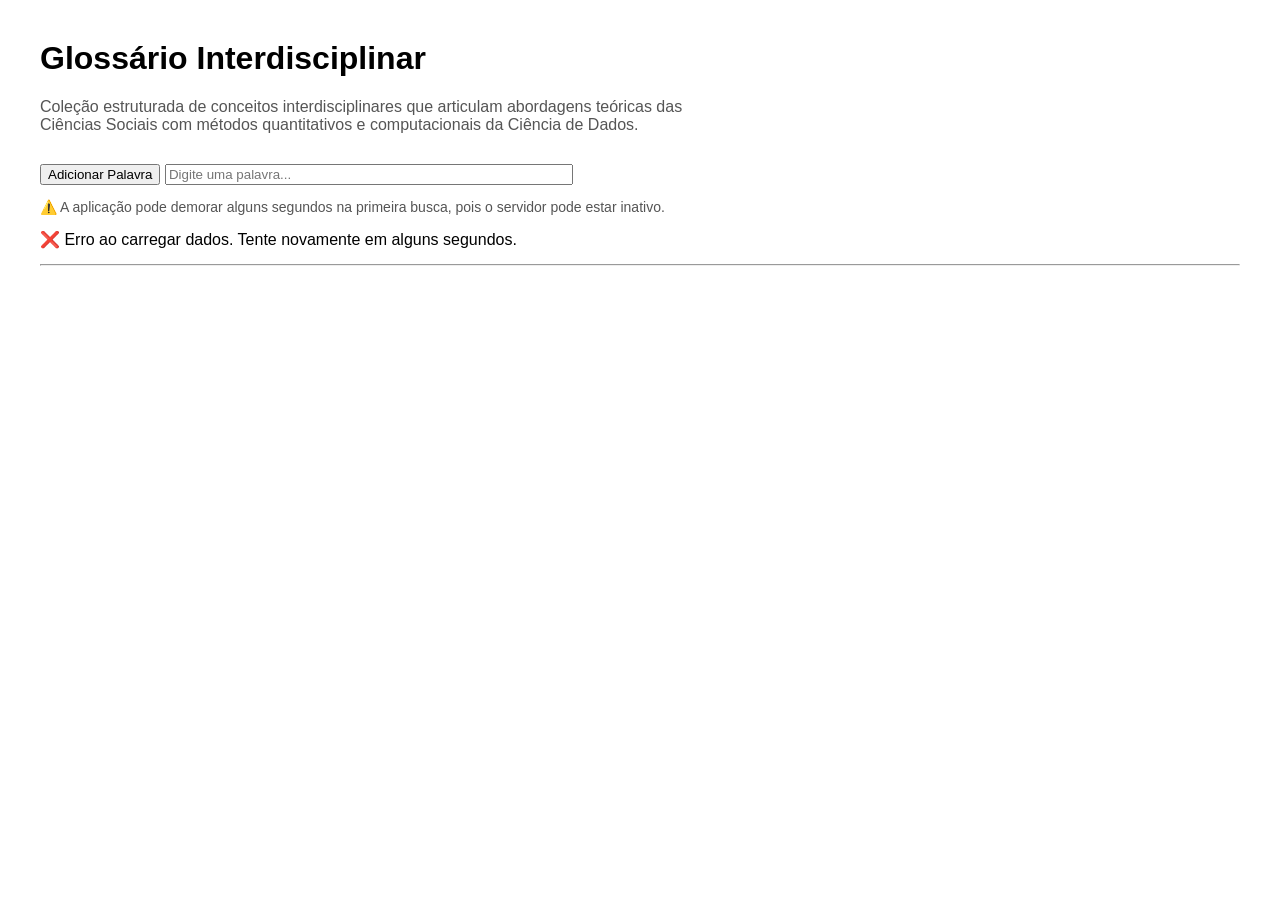
<file: docs/index.html>
<!DOCTYPE html>
<html>
    <head>
        <meta charset="UTF-8">
        <title>Glossário NEV</title>
        <link rel="stylesheet" href="style.css">
        <link rel="icon" href="images/favicon.ico">
    </head>

    <body>

        <h1>Glossário Interdisciplinar</h1>

        <p class="descricao-glossario">
        Coleção estruturada de conceitos interdisciplinares que articulam abordagens teóricas das Ciências Sociais com métodos quantitativos e computacionais da Ciência de Dados.
        </p>

        <button onclick="abrirFormulario()">Adicionar Palavra</button>

        <div id="modal" class="modal hidden">

            <div class="modal-content">
          
              <span class="close" onclick="fecharFormulario()">&times;</span>          
              <h2 id="modal-title">Novo termo</h2>          
              <input id="WORD" placeholder="Palavra"><br>
              <input id="AREA_PRIMARY" placeholder="Área"><br>
              <input id="SUBAREA_PRIMARY" placeholder="Subárea"><br>
              <input id="CONCEPT_TYPE" placeholder="Tipo de conceito"><br>
              <textarea id="DESCRIPTION_GENERAL" placeholder="Descrição geral"></textarea><br>
              <textarea id="DESCRIPTION_SOCIAL_SCIENCES" placeholder="Ciências Sociais"></textarea><br>
              <textarea id="DESCRIPTION_DATA_SCIENCE" placeholder="Ciência de Dados"></textarea><br>
              <textarea id="CROSS_AREA_RELATION" placeholder="Relação entre áreas"></textarea><br>
              <textarea id="DATA_OPERATIONALIZATION" placeholder="Operacionalização em dados"></textarea><br>
              <textarea id="EXAMPLES" placeholder="Exemplos"></textarea><br>
              <input id="RELATED_TERMS" placeholder="Termos relacionados"><br>
              <input id="REFERENCES_SOURCE" placeholder="Referências"><br>
          
              <button onclick="salvarTermo()">Salvar</button>
            </div>
          
          </div>

        
        <input 
            id="search"
            type="text"
            placeholder="Digite uma palavra..."
            oninput="buscarSugestoes()"
        />
        <div id="suggestions"></div>

        <!-- ✅ AVISO + LOADING -->

        <p class="info-api">
        ⚠️ A aplicação pode demorar alguns segundos na primeira busca, pois o servidor pode estar inativo.
        </p>

        <div id="loading" class="hidden"> </div>

        <hr>

        <div id="results"></div>

        <div id="paginacao"></div>

        <script src="script.js"></script>

    </body>
</html>
</file>
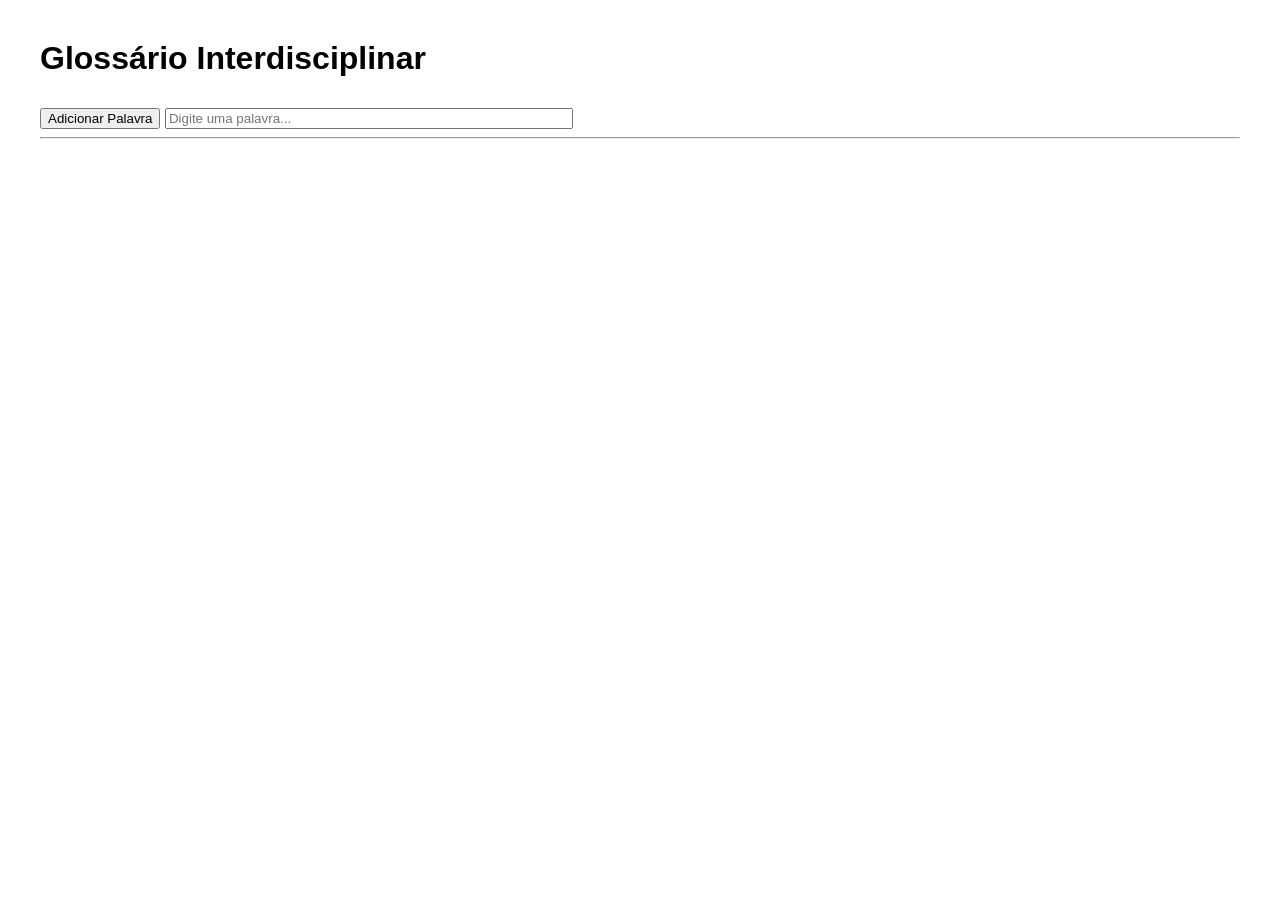
<file: frontend/index.html>
<!DOCTYPE html>
<html>
    <head>
        <meta charset="UTF-8">
        <title>Glossário Interdisciplinar</title>
        <link rel="stylesheet" href="style.css">
    </head>

    <body>

        <h1>Glossário Interdisciplinar</h1>

        <button onclick="abrirFormulario()">Adicionar Palavra</button>

        <div id="modal" class="modal hidden">

            <div class="modal-content">
          
              <span class="close" onclick="fecharFormulario()">&times;</span>          
              <h2 id="modal-title">Novo termo</h2>          
              <input id="WORD" placeholder="Palavra"><br>
              <input id="AREA_PRIMARY" placeholder="Área"><br>
              <input id="SUBAREA_PRIMARY" placeholder="Subárea"><br>
              <input id="CONCEPT_TYPE" placeholder="Tipo de conceito"><br>
              <textarea id="DESCRIPTION_GENERAL" placeholder="Descrição geral"></textarea><br>
              <textarea id="DESCRIPTION_SOCIAL_SCIENCES" placeholder="Ciências Sociais"></textarea><br>
              <textarea id="DESCRIPTION_DATA_SCIENCE" placeholder="Ciência de Dados"></textarea><br>
              <textarea id="CROSS_AREA_RELATION" placeholder="Relação entre áreas"></textarea><br>
              <textarea id="DATA_OPERATIONALIZATION" placeholder="Operacionalização em dados"></textarea><br>
              <textarea id="EXAMPLES" placeholder="Exemplos"></textarea><br>
              <input id="RELATED_TERMS" placeholder="Termos relacionados"><br>
              <input id="REFERENCES" placeholder="Referências"><br>
          
              <button onclick="salvarTermo()">Salvar</button>
            </div>
          
          </div>

        
        <input 
            id="search"
            type="text"
            placeholder="Digite uma palavra..."
            oninput="typeahead()"
        />
        <div id="suggestions"></div>

        <hr>

        <div id="results"></div>

        <script src="script.js"></script>

    </body>
</html>
</file>
<file: docs/style.css>
body{
    font-family: Arial;
    margin:40px;
}

input{
    width:400px;
    margin-top:5px;
}

.card{
    border:1px solid #ddd;
    padding:15px;
    margin-bottom:10px;
    border-radius:6px;
}

.suggestion{
    padding:5px;
    cursor:pointer;
}

.suggestion:hover{
    background:#f0f0f0;
}

.card-header{
    cursor:pointer;
}

.card-body{
    margin-top:10px;
}

.hidden{
    display:none;
}

.arrow{
    font-size:14px;
    margin-right:6px;
}

#form-container{
    border:1px solid #ddd;
    padding:20px;
    margin-top:20px;
    background:#f9f9f9;
}

textarea{
    width:400px;
    height:70px;
}

button{
    margin-top:10px;
}

.card-actions{
    margin-top:15px;
}

.card-actions button{
    margin-right:10px;
}

.modal{

    position: fixed;
    top:0;
    left:0;

    width:100%;
    height:100%;

    background: rgba(0,0,0,0.5);

    display:flex;
    justify-content:center;
    align-items:center;

}

.modal-content{

    background:white;
    padding:25px;

    border-radius:8px;

    width:500px;
    max-height:90vh;

    overflow-y:auto;

}

.close{

    float:right;
    font-size:22px;
    cursor:pointer;

}

.hidden{
    display:none;
}

#paginacao{
    margin-top:20px;
}

#paginacao button{

    margin:3px;
    padding:6px 10px;

    cursor:pointer;

}

.pagina-ativa{

    font-weight:bold;
    background:#333;
    color:white;

}

#loading {
    margin: 15px 0;
    font-size: 16px;
}

.info-api {
    font-size: 14px;
    color: #555;
    margin-bottom: 10px;
}

.descricao-glossario {
    font-size: 16px;
    color: #555;
    max-width: 700px;
    margin-bottom: 20px;
}
</file>
<file: frontend/style.css>
body{
    font-family: Arial;
    margin:40px;
}

input{
    width:400px;
    margin-top:5px;
}

.card{
    border:1px solid #ddd;
    padding:15px;
    margin-bottom:10px;
    border-radius:6px;
}

.suggestion{
    padding:5px;
    cursor:pointer;
}

.suggestion:hover{
    background:#f0f0f0;
}

.card-header{
    cursor:pointer;
}

.card-body{
    margin-top:10px;
}

.hidden{
    display:none;
}

.arrow{
    font-size:14px;
    margin-right:6px;
}

#form-container{
    border:1px solid #ddd;
    padding:20px;
    margin-top:20px;
    background:#f9f9f9;
}

textarea{
    width:400px;
    height:70px;
}

button{
    margin-top:10px;
}

.card-actions{
    margin-top:15px;
}

.card-actions button{
    margin-right:10px;
}

.modal{

    position: fixed;
    top:0;
    left:0;

    width:100%;
    height:100%;

    background: rgba(0,0,0,0.5);

    display:flex;
    justify-content:center;
    align-items:center;

}

.modal-content{

    background:white;
    padding:25px;

    border-radius:8px;

    width:500px;
    max-height:90vh;

    overflow-y:auto;

}

.close{

    float:right;
    font-size:22px;
    cursor:pointer;

}

.hidden{
    display:none;
}
</file>
